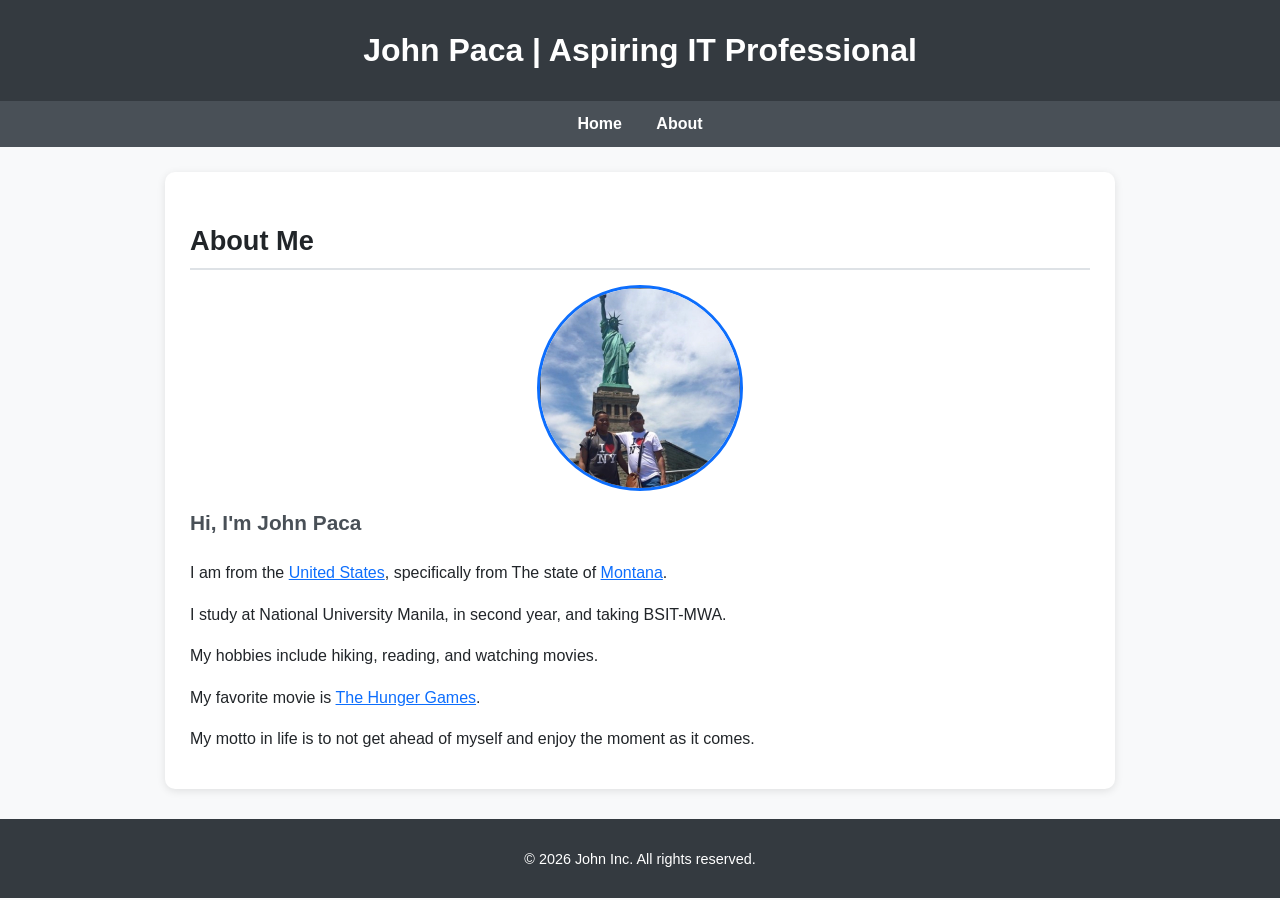
<file: index.html>
<!DOCTYPE html>
<html lang="en">
<head>
<meta charset="UTF-8">
<meta name="viewport" content="width=device-width, initial-scale=1.0">
<link rel="stylesheet" href="Paca_site.css">
<title>About Me</title>
</head>

<body>

<header>
    <h1>John Paca | Aspiring IT Professional</h1>
</header>

<nav>
    <a href="index.html">Home</a>
    <a href="about.html">About</a>
</nav>

<section>
    <h2>About Me</h2>

    <img src="profile.png" alt="My Profile Picture">

    <h3>Hi, I'm John Paca</h3>

    <p>I am from the <a href="https://en.wikipedia.org/wiki/United_States">United States</a>, specifically from The state of <a href="https://en.wikipedia.org/wiki/Montana">Montana</a>.</p>

    <p>I study at National University Manila, in second year, and taking BSIT-MWA.</p>

    <p>My hobbies include hiking, reading, and watching movies.</p>

    <p>My favorite movie is <a href="https://en.wikipedia.org/wiki/The_Hunger_Games">The Hunger Games</a>.</p>

    <p>My motto in life is to not get ahead of myself and enjoy the moment as it comes.</p>
</section>

<footer>
    <p>© 2026 John Inc. All rights reserved.</p>
</footer>

</body>
</html>
</file>
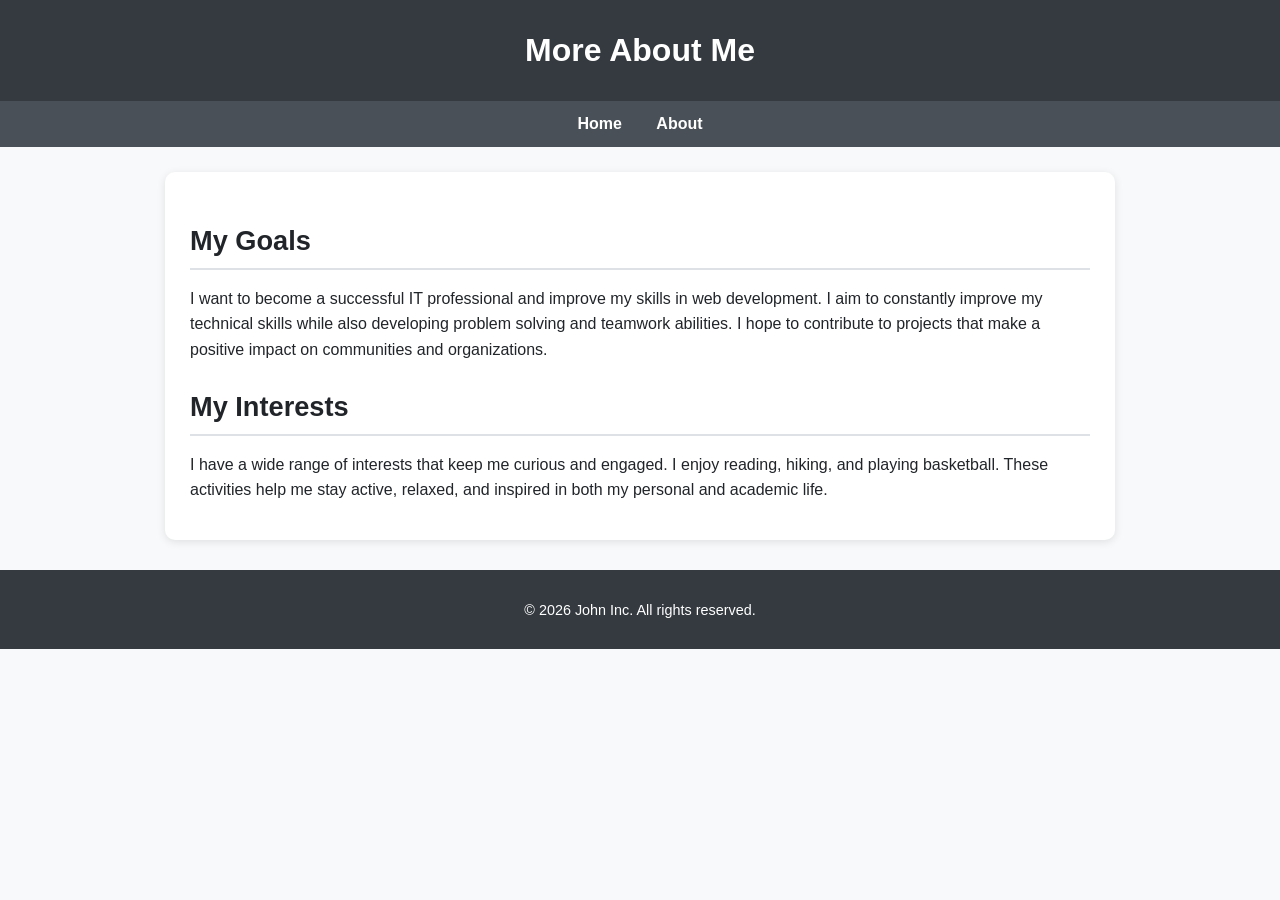
<file: about.html>
<!DOCTYPE html>
<html lang="en">
<head>
<meta charset="UTF-8">
<meta name="viewport" content="width=device-width, initial-scale=1.0">
<link rel="stylesheet" href="Paca_site.css">
<title>More About Me</title>
</head>

<body>

<header>
    <h1>More About Me</h1>
</header>

<nav>
    <a href="index.html">Home</a>
    <a href="about.html">About</a>
</nav>

<section>
    <h2>My Goals</h2>
    <p>I want to become a successful IT professional and improve my skills in web development. I aim to constantly improve my technical skills while also developing problem solving and teamwork abilities. I hope to contribute to projects that make a positive impact on communities and organizations.</p>

    <h2>My Interests</h2>
    <p>I have a wide range of interests that keep me curious and engaged. I enjoy reading, hiking, and playing basketball. These activities help me stay active, relaxed, and inspired in both my personal and academic life.</p>
</section>

<footer>
    <p>© 2026 John Inc. All rights reserved.</p>
</footer>

</body>
</html>
</file>
<file: Paca_site.css>
body {
    font-family: 'Segoe UI', Tahoma, Geneva, Verdana, sans-serif;
    margin: 0;
    background-color: #f8f9fa;
    color: #212529;
    line-height: 1.6;
}

header {
    background-color: #343a40;
    color: white;
    text-align: center;
    padding: 25px 20px;
}

header h1 {
    margin: 0;
    font-size: 2rem;
}

nav {
    background-color: #495057; 
    text-align: center;
    padding: 10px 0;
}

nav a {
    color: white;
    margin: 0 15px;
    text-decoration: none;
    font-weight: 600;
    font-size: 1rem;
    transition: color 0.3s;
}

nav a:hover {
    color: #0d6efd;
}

section {
    background-color: white;
    margin: 25px auto;
    padding: 25px;
    border-radius: 10px;
    max-width: 900px;
    box-shadow: 0 2px 8px rgba(0,0,0,0.1);
}

section h2 {
    font-size: 1.7rem;
    color: #212529;
    margin-bottom: 15px;
    border-bottom: 2px solid #dee2e6;
    padding-bottom: 5px;
}

section h3 {
    font-size: 1.3rem;
    color: #495057;
    margin-top: 15px;
}

p {
    margin-bottom: 12px;
}

a {
    color: #0d6efd;
    text-decoration: underline;
}

a:hover {
    color: #0a58ca;
}

img {
    display: block;
    margin: 15px auto;
    width: 200px;
    height: 200px;
    border-radius: 50%;
    border: 3px solid #0d6efd;
}

footer {
    background-color: #343a40;
    color: white;
    text-align: center;
    padding: 15px 10px;
    margin-top: 30px;
    font-size: 0.9rem;
}
</file>
